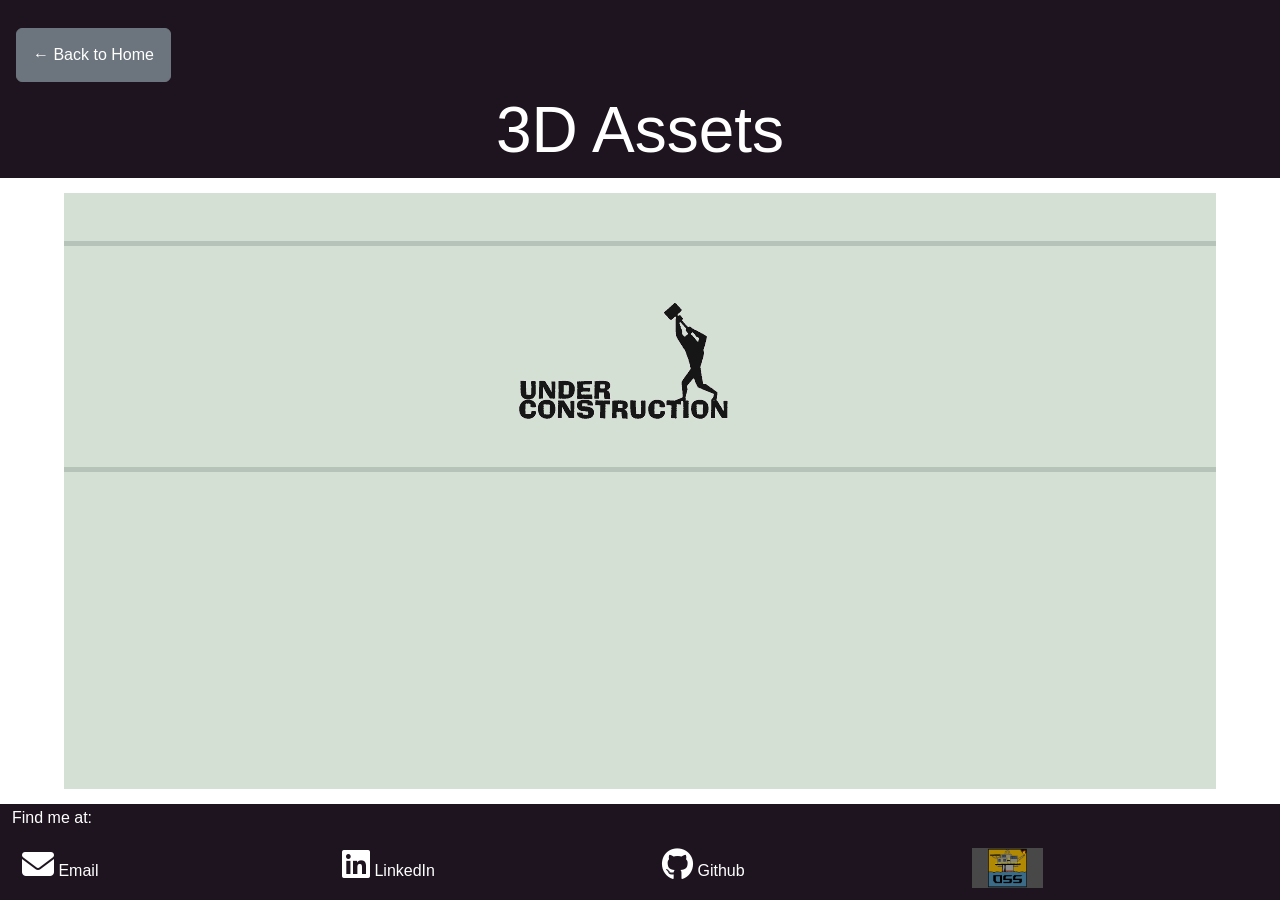
<file: pages/3D_assets.html>
<!DOCTYPE html>
<html>

<head>
    <meta charset='utf-8' />
    <meta name='viewport' content='width=device-width, initial-scale=1' />
    <title>3D Assets</title>
    <link href="https://cdn.jsdelivr.net/npm/bootstrap@5.3.8/dist/css/bootstrap.min.css" rel="stylesheet"
        integrity="sha384-sRIl4kxILFvY47J16cr9ZwB07vP4J8+LH7qKQnuqkuIAvNWLzeN8tE5YBujZqJLB" crossorigin="anonymous">
    <link rel='stylesheet' href='https://cdnjs.cloudflare.com/ajax/libs/font-awesome/6.2.1/css/all.min.css' />
    <link rel='stylesheet' href='../assets/css/style.css' />
</head>

<script src="https://cdn.jsdelivr.net/npm/bootstrap@5.3.8/dist/js/bootstrap.bundle.min.js"
    integrity="sha384-FKyoEForCGlyvwx9Hj09JcYn3nv7wiPVlz7YYwJrWVcXK/BmnVDxM+D2scQbITxI"
    crossorigin="anonymous"></script>

<body class="d-flex flex-column min-vh-100">
    <div class='ribbon'></div>
    <div class="navBar px-3">
        <a href="../index.html" class="btn btn-secondary mt-3 back-btn">← Back to Home</a>
        <p class="text-center w-100 m-0">3D Assets</p>
    </div>


    <div id="content" class="flex-grow-1">

        <hr class="my-5">

        <div class="row">
            <div class="text-center">
                <img src="../assets/gifs/under_construction.gif" class="img-fluid" style="max-width: 800px;" alt="UNDER CONSTRUCTION GIF">
            </div>
        </div>

        <hr class="my-5">

    </div>

    <div id='footer' class="container-fluid">
        <div class="row">
            <p>Find me at:</p>

            <div class="col-md-3">
                <a href='mailto:nateoilar@u.boisestate.edu' target="_blank">
                    <i class='fa-2x fa-solid fa-envelope'></i> Email
                </a>
            </div>

            <div class="col-md-3">
                <a href='https://www.linkedin.com/in/nateoilar' target="_blank">
                    <i class='fa-2x fa-brands fa-linkedin'></i> LinkedIn
                </a>
            </div>

            <div class="col-md-3">
                <a href='https://github.com/NateOilar' target="_blank">
                    <i class='fa-2x fa-brands fa-github'></i> Github
                </a>
            </div>

            <div class="col-md-3">
                <img src='../assets/img/Logo.png' alt='OSS Logo' class="img-fluid" style="max-height: 40px;">
            </div>
        </div>
    </div>
    <div class='ribbon'></div>
</body>

</html>
</file>
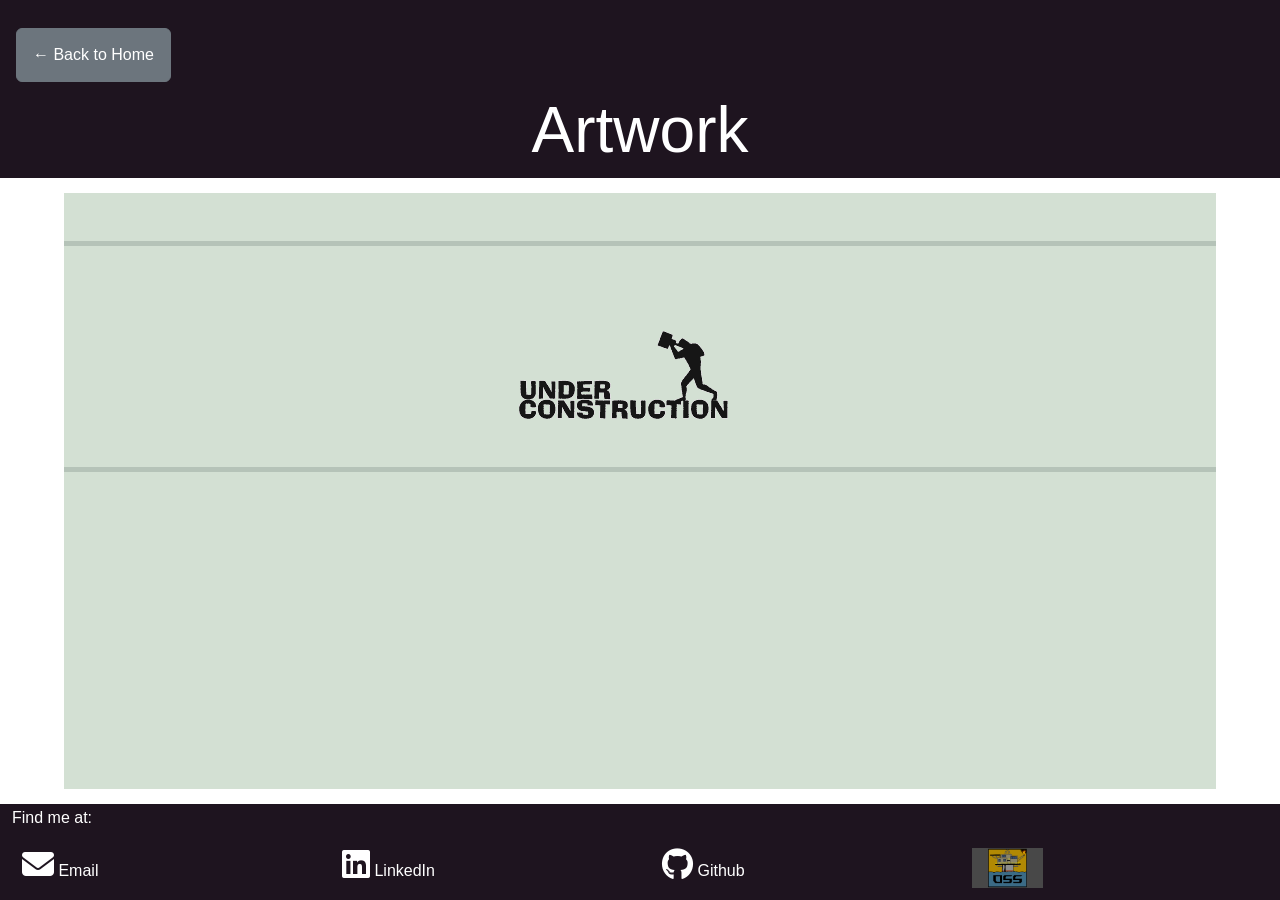
<file: pages/artwork.html>
<!DOCTYPE html>
<html lang="en">

<head>
    <meta charset='utf-8' />
    <meta name='viewport' content='width=device-width, initial-scale=1' />
    <title>Artwork</title>
    <link href="https://cdn.jsdelivr.net/npm/bootstrap@5.3.8/dist/css/bootstrap.min.css" rel="stylesheet"
        integrity="sha384-sRIl4kxILFvY47J16cr9ZwB07vP4J8+LH7qKQnuqkuIAvNWLzeN8tE5YBujZqJLB" crossorigin="anonymous">
    <link rel='stylesheet' href='https://cdnjs.cloudflare.com/ajax/libs/font-awesome/6.2.1/css/all.min.css' />
    <link rel='stylesheet' href='../assets/css/style.css' />
</head>

<script src="https://cdn.jsdelivr.net/npm/bootstrap@5.3.8/dist/js/bootstrap.bundle.min.js"
    integrity="sha384-FKyoEForCGlyvwx9Hj09JcYn3nv7wiPVlz7YYwJrWVcXK/BmnVDxM+D2scQbITxI"
    crossorigin="anonymous"></script>

<body class="d-flex flex-column min-vh-100">
    <div class='ribbon'></div>
    <div class="navBar px-3">
        <a href="../index.html" class="btn btn-secondary mt-3 back-btn">← Back to Home</a>
        <p class="text-center w-100 m-0">Artwork</p>
    </div>

    <div id="content" class="flex-grow-1">

        <hr class="my-5">

        <div class="row">
            <div class="text-center">
                <img src="../assets/gifs/under_construction.gif" class="img-fluid" style="max-width: 800px;" alt="UNDER CONSTRUCTION GIF">
            </div>
        </div>

        <hr class="my-5">

    </div>

    <div id='footer' class="container-fluid">
        <div class="row">
            <p>Find me at:</p>

            <div class="col-md-3">
                <a href='mailto:nateoilar@u.boisestate.edu' target="_blank">
                    <i class='fa-2x fa-solid fa-envelope'></i> Email
                </a>
            </div>

            <div class="col-md-3">
                <a href='https://www.linkedin.com/in/nateoilar' target="_blank">
                    <i class='fa-2x fa-brands fa-linkedin'></i> LinkedIn
                </a>
            </div>

            <div class="col-md-3">
                <a href='https://github.com/NateOilar' target="_blank">
                    <i class='fa-2x fa-brands fa-github'></i> Github
                </a>
            </div>

            <div class="col-md-3">
                <img src='../assets/img/Logo.png' alt='OSS Logo' class="img-fluid" style="max-height: 40px;">
            </div>
        </div>
    </div>
    <div class='ribbon'></div>
</body>

</html>
</file>
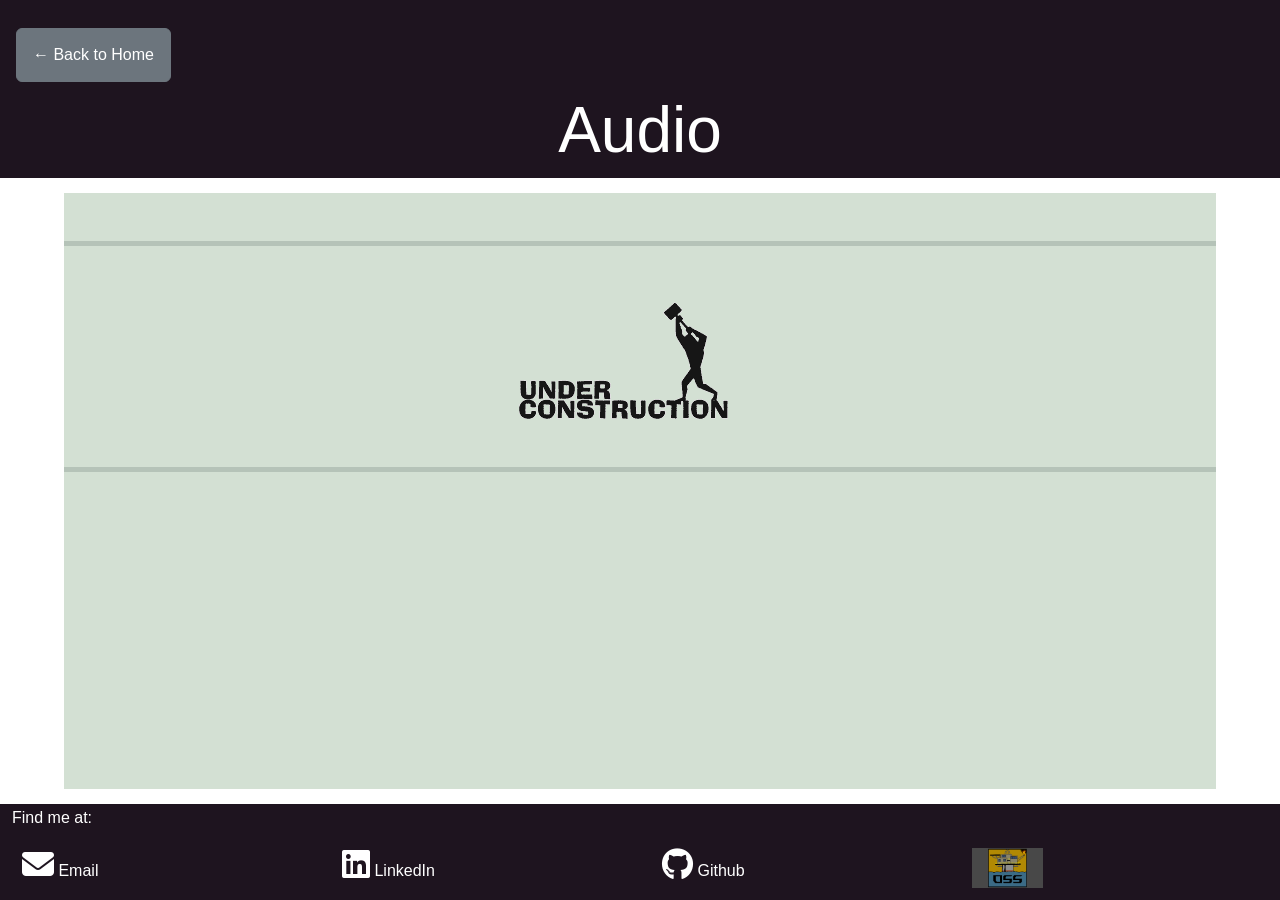
<file: pages/audio.html>
<!DOCTYPE html>
<html lang="en">

<head>
    <meta charset='utf-8' />
    <meta name='viewport' content='width=device-width, initial-scale=1' />
    <title>Audio</title>
    <link href="https://cdn.jsdelivr.net/npm/bootstrap@5.3.8/dist/css/bootstrap.min.css" rel="stylesheet"
        integrity="sha384-sRIl4kxILFvY47J16cr9ZwB07vP4J8+LH7qKQnuqkuIAvNWLzeN8tE5YBujZqJLB" crossorigin="anonymous">
    <link rel='stylesheet' href='https://cdnjs.cloudflare.com/ajax/libs/font-awesome/6.2.1/css/all.min.css' />
    <link rel='stylesheet' href='../assets/css/style.css' />
</head>

<script src="https://cdn.jsdelivr.net/npm/bootstrap@5.3.8/dist/js/bootstrap.bundle.min.js"
    integrity="sha384-FKyoEForCGlyvwx9Hj09JcYn3nv7wiPVlz7YYwJrWVcXK/BmnVDxM+D2scQbITxI"
    crossorigin="anonymous"></script>

<body class="d-flex flex-column min-vh-100">
    <div class='ribbon'></div>
    <div class="navBar px-3">
        <a href="../index.html" class="btn btn-secondary mt-3 back-btn">← Back to Home</a>
        <p class="text-center w-100 m-0">Audio</p>
    </div>

    <div id="content" class="flex-grow-1">

        <hr class="my-5">

        <div class="row">
            <div class="text-center">
                <img src="../assets/gifs/under_construction.gif" class="img-fluid" style="max-width: 800px;" alt="UNDER CONSTRUCTION GIF">
            </div>
        </div>

        <hr class="my-5">

    </div>

    <div id='footer' class="container-fluid">
        <div class="row">
            <p>Find me at:</p>

            <div class="col-md-3">
                <a href='mailto:nateoilar@u.boisestate.edu' target="_blank">
                    <i class='fa-2x fa-solid fa-envelope'></i> Email
                </a>
            </div>

            <div class="col-md-3">
                <a href='https://www.linkedin.com/in/nateoilar' target="_blank">
                    <i class='fa-2x fa-brands fa-linkedin'></i> LinkedIn
                </a>
            </div>

            <div class="col-md-3">
                <a href='https://github.com/NateOilar' target="_blank">
                    <i class='fa-2x fa-brands fa-github'></i> Github
                </a>
            </div>

            <div class="col-md-3">
                <img src='../assets/img/Logo.png' alt='OSS Logo' class="img-fluid" style="max-height: 40px;">
            </div>
        </div>
    </div>
    <div class='ribbon'></div>
</body>

</html>
</file>
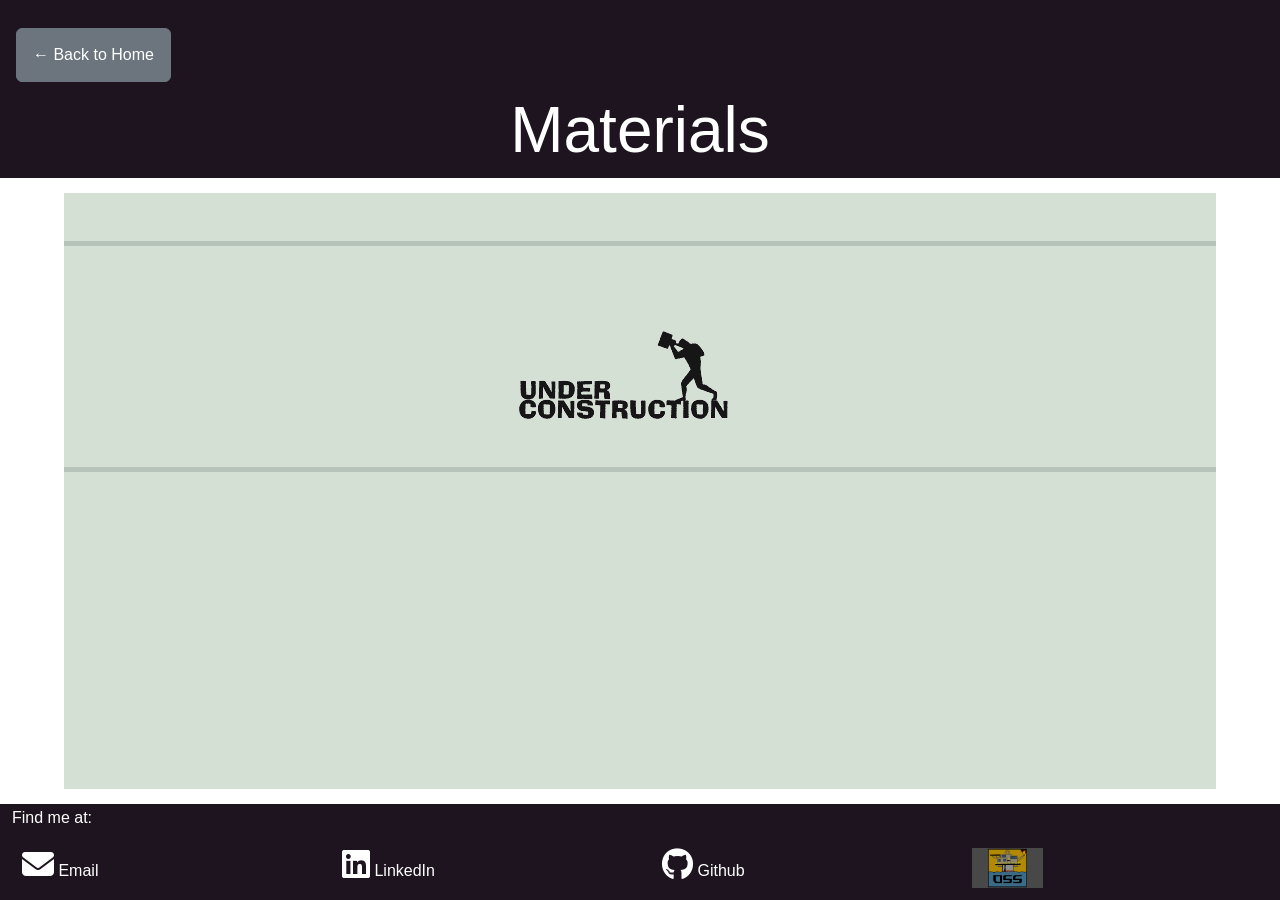
<file: pages/materials.html>
<!DOCTYPE html>
<html lang="en">

<head>
    <meta charset='utf-8' />
    <meta name='viewport' content='width=device-width, initial-scale=1' />
    <title>Materials</title>
    <link href="https://cdn.jsdelivr.net/npm/bootstrap@5.3.8/dist/css/bootstrap.min.css" rel="stylesheet"
        integrity="sha384-sRIl4kxILFvY47J16cr9ZwB07vP4J8+LH7qKQnuqkuIAvNWLzeN8tE5YBujZqJLB" crossorigin="anonymous">
    <link rel='stylesheet' href='https://cdnjs.cloudflare.com/ajax/libs/font-awesome/6.2.1/css/all.min.css' />
    <link rel='stylesheet' href='../assets/css/style.css' />
</head>

<script src="https://cdn.jsdelivr.net/npm/bootstrap@5.3.8/dist/js/bootstrap.bundle.min.js"
    integrity="sha384-FKyoEForCGlyvwx9Hj09JcYn3nv7wiPVlz7YYwJrWVcXK/BmnVDxM+D2scQbITxI"
    crossorigin="anonymous"></script>

<body class="d-flex flex-column min-vh-100">
    <div class='ribbon'></div>
    <div class="navBar px-3">
        <a href="../index.html" class="btn btn-secondary mt-3 back-btn">← Back to Home</a>
        <p class="text-center w-100 m-0">Materials</p>
    </div>

    <div id="content" class="flex-grow-1">

        <hr class="my-5">

        <div class="row">
            <div class="text-center">
                <img src="../assets/gifs/under_construction.gif" class="img-fluid" style="max-width: 800px;" alt="UNDER CONSTRUCTION GIF">
            </div>
        </div>

        <hr class="my-5">

    </div>

    <div id='footer' class="container-fluid">
        <div class="row">
            <p>Find me at:</p>

            <div class="col-md-3">
                <a href='mailto:nateoilar@u.boisestate.edu' target="_blank">
                    <i class='fa-2x fa-solid fa-envelope'></i> Email
                </a>
            </div>

            <div class="col-md-3">
                <a href='https://www.linkedin.com/in/nateoilar' target="_blank">
                    <i class='fa-2x fa-brands fa-linkedin'></i> LinkedIn
                </a>
            </div>

            <div class="col-md-3">
                <a href='https://github.com/NateOilar' target="_blank">
                    <i class='fa-2x fa-brands fa-github'></i> Github
                </a>
            </div>

            <div class="col-md-3">
                <img src='../assets/img/Logo.png' alt='OSS Logo' class="img-fluid" style="max-height: 40px;">
            </div>
        </div>
    </div>
    <div class='ribbon'></div>
</body>

</html>
</file>
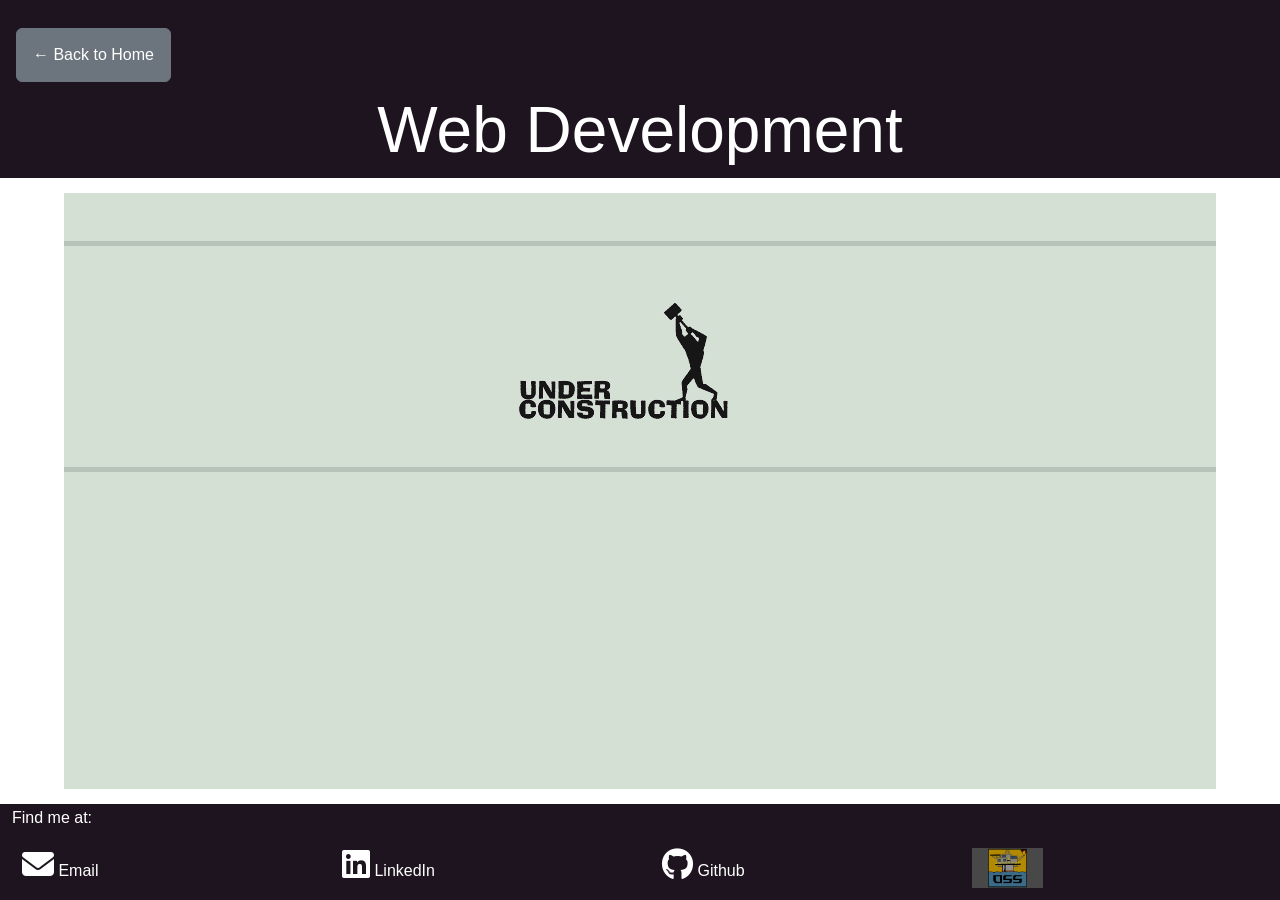
<file: pages/web_development.html>
<!DOCTYPE html>
<html lang="en">

<head>
    <meta charset='utf-8' />
    <meta name='viewport' content='width=device-width, initial-scale=1' />
    <title>Web Development</title>
    <link href="https://cdn.jsdelivr.net/npm/bootstrap@5.3.8/dist/css/bootstrap.min.css" rel="stylesheet"
        integrity="sha384-sRIl4kxILFvY47J16cr9ZwB07vP4J8+LH7qKQnuqkuIAvNWLzeN8tE5YBujZqJLB" crossorigin="anonymous">
    <link rel='stylesheet' href='https://cdnjs.cloudflare.com/ajax/libs/font-awesome/6.2.1/css/all.min.css' />
    <link rel='stylesheet' href='../assets/css/style.css' />
</head>

<script src="https://cdn.jsdelivr.net/npm/bootstrap@5.3.8/dist/js/bootstrap.bundle.min.js"
    integrity="sha384-FKyoEForCGlyvwx9Hj09JcYn3nv7wiPVlz7YYwJrWVcXK/BmnVDxM+D2scQbITxI"
    crossorigin="anonymous"></script>

<body class="d-flex flex-column min-vh-100">
    <div class='ribbon'></div>
    <div class="navBar px-3">
        <a href="../index.html" class="btn btn-secondary mt-3 back-btn">← Back to Home</a>
        <p class="text-center w-100 m-0">Web Development</p>
    </div>

    <div id="content" class="flex-grow-1">

        <hr class="my-5">

        <div class="row">
            <div class="text-center">
                <img src="../assets/gifs/under_construction.gif" class="img-fluid" style="max-width: 800px;" alt="UNDER CONSTRUCTION GIF">
            </div>
        </div>

        <hr class="my-5">

    </div>

    <div id='footer' class="container-fluid">
        <div class="row">
            <p>Find me at:</p>

            <div class="col-md-3">
                <a href='mailto:nateoilar@u.boisestate.edu' target="_blank">
                    <i class='fa-2x fa-solid fa-envelope'></i> Email
                </a>
            </div>

            <div class="col-md-3">
                <a href='https://www.linkedin.com/in/nateoilar' target="_blank">
                    <i class='fa-2x fa-brands fa-linkedin'></i> LinkedIn
                </a>
            </div>

            <div class="col-md-3">
                <a href='https://github.com/NateOilar' target="_blank">
                    <i class='fa-2x fa-brands fa-github'></i> Github
                </a>
            </div>

            <div class="col-md-3">
                <img src='../assets/img/Logo.png' alt='OSS Logo' class="img-fluid" style="max-height: 40px;">
            </div>
        </div>
    </div>
    <div class='ribbon'></div>
</body>

</html>
</file>
<file: assets/css/style.css>
/* ___________________________________________________________________________ */

/** Reset **/

/* ___________________________________________________________________________ */

* {
    padding: 0;
    margin: 0;
}

p {
    padding: 2px;
}

/* ___________________________________________________________________________ */

/** https://www.w3schools.com/howto/tryit.asp?filename=tryhow_css_dropdown_navbar **/

/* ___________________________________________________________________________ */

body {
    font-family: Arial, Helvetica, sans-serif;
}

.navBar {
    background-color: #1E141F;
    overflow: visible;
}

.navBar a {
    float: left;
    font-size: 16px;
    color: white;
    text-align: center;
    padding: 14px 16px;
    text-decoration: none;
}

.navBar .btn {
    float: none;
}

.navBar p {
    font-size: 64px;
    color: white;
    text-align: center;
    margin: 0;
    padding: 0;
    text-decoration: none;
}

.dropdown {
    float: left;
    position: relative;
}

.dropdown .dropbtn {
    font-size: 16px;
    border: none;
    outline: none;
    color: white;
    padding: 14px 16px;
    background-color: inherit;
    font-family: inherit;
    margin: 0;
    cursor: pointer;
}

.navBar a:hover,
.dropdown:hover .dropbtn {
    background-color: red;
}

.dropdown-content {
    display: none;
    position: absolute;
    top: 100%;
    left: 0;
    opacity: 85%;
    background-color: #7F819E;
    min-width: 180px;
    box-shadow: 0px 8px 16px 0px rgba(0, 0, 0, 0.2);
    z-index: 1000;
}

.dropdown-content a {
    float: none;
    display: block;
    color: black;
    padding: 12px 16px;
    text-decoration: none;
    text-align: left;
}

.dropdown-content a:hover {
    background-color: #1E141F;
}

.dropdown:hover .dropdown-content {
    display: block;
}

/* ___________________________________________________________________________ */

/** Custom CSS **/

/* ___________________________________________________________________________ */

.ribbon {
    height: 12px;
    background-color: #1E141F;
}

#content {
    background-color: #d3e0d3;
    margin: 15px 5%;
}

#footer {
    display: block;
    width: 100%;
    background-color: #1E141F;
    color: #FFF;
    min-height: 75px;
}

#footer a {
    padding: 10px;
    color: #FFF;
    text-decoration: none;
}

#footer p a:hover {
    color: lightgrey;
}

hr {
    border: none;
    height: 5px;
    background-color: #5E6B6A;
}


/* ___________________________________________________________________________ */

/* Why this works:

your links and dropdown are floated
floated children do not automatically give the parent height
flow-root or a clearfix makes .navBar expand again
that restores the green background */

.navBar::after {
    content: "";
    display: block;
    clear: both;
}

/* _________________________________________________________________________ */
</file>
